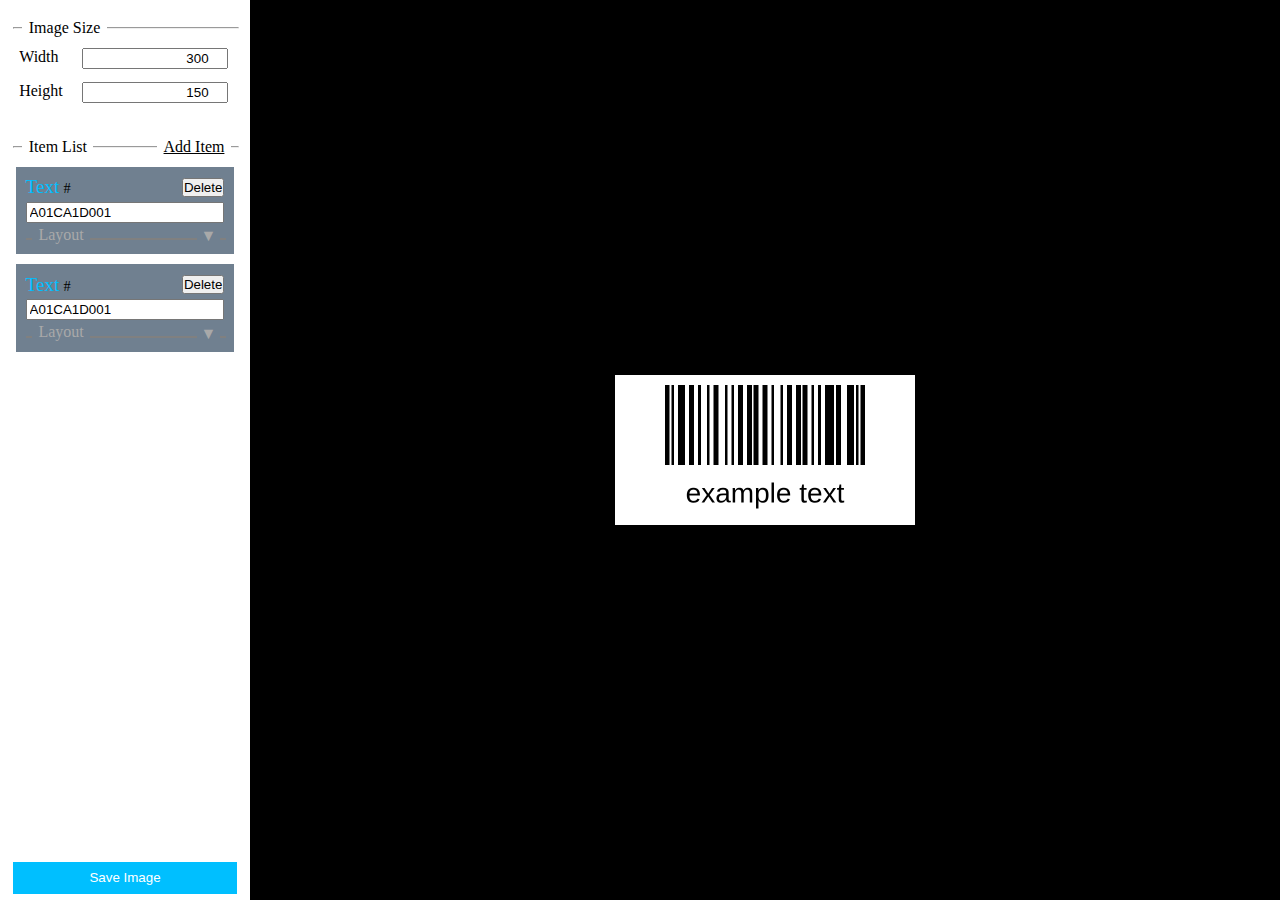
<file: index.html>
<!DOCTYPE html>
<html lang="ko">
  <head>
    <meta charset="UTF-8" />
    <meta http-equiv="X-UA-Compatible" content="IE=edge" />
    <meta name="viewport" content="width=device-width, initial-scale=1.0" />
    <title>Barcode Price Tag</title>
    <link rel="stylesheet" href="index.css" />
  </head>
  <body>
    <div id="layout-wrapper" class="d-flex">
      <!-- side control layout -->
      <div id="side-control-layout" class="d-flex align-items-center">
        <div class="label-header">
          <hr />
          <label class="none-select">Image Size</label>
        </div>
        <div class="label-input">
          <label class="none-select" for="image-size-width">Width</label>
          <input id="image-size-width" type="number" />
        </div>
        <div class="label-input">
          <label class="none-select" for="image-size-height">Height</label>
          <input id="image-size-height" type="number" />
        </div>
        <div class="label-header">
          <hr />
          <label class="none-select">Item List</label>
          <label id="item-add" class="none-select" role="button">
            Add Item
          </label>
        </div>
        <div id="item-list"></div>
        <div class="w-100 flex-1 position-relative">
          <button id="image-save-btn" class="bottom">Save Image</button>
        </div>
      </div>
      <!-- main canvas layout -->
      <div id="main-canvas-layout">
        <canvas id="main-canvas"></canvas>
      </div>
    </div>

    <!-- input -->
    <div data-id="item" class="item hidden">
      <div class="item-header">
        <div>
          <span class="none-select" data-id="item-type-text">Text</span>
          <span class="none-select" data-id="item-id-text">#</span>
        </div>
        <div>
          <button data-id="event-delete">Delete</button>
        </div>
      </div>
      <div class="item-data">
        <input data-id="item-input-data" value="A01CA1D001" />
      </div>
      <div class="item-layout-header" data-id="event-layout-toggle">
        <hr />
        <label class="none-select">Layout</label>
        <span class="none-select">▼</span>
      </div>
      <div class="item-layout-control hide">
        <div class="label-input" data-id="item-layout-x">
          <label class="none-select">X</label>
          <input type="number" data-id="item-input-x" />
        </div>
        <div class="label-input" data-id="item-layout-y">
          <label class="none-select">Y</label>
          <input type="number" data-id="item-input-y" />
        </div>
        <div class="label-input" data-id="item-layout-width">
          <label class="none-select">W</label>
          <input type="number" data-id="item-input-width" />
        </div>
        <div class="label-input" data-id="item-layout-height">
          <label class="none-select">H</label>
          <input type="number" data-id="item-input-height" />
        </div>
        <div class="label-input" data-id="item-layout-color">
          <label class="none-select">Color</label>
          <input data-id="item-input-color" />
        </div>
        <div class="label-input" data-id="item-layout-font-size">
          <label class="none-select">Size</label>
          <input type="number" data-id="item-input-font-size" />
        </div>
        <div class="label-select" data-id="item-layout-barcode-type">
          <label class="none-select">Type</label>
          <select data-id="item-select-barcode-type">
            <option value="CODE128" selected>CODE128 auto</option>
            <option value="CODE128A">CODE128 A</option>
            <option value="CODE128B">CODE128 B</option>
            <option value="CODE128C">CODE128 C</option>
            <option value="EAN13">EAN13</option>
            <option value="EAN8">EAN8</option>
            <option value="UPC">UPC</option>
            <option value="CODE39">CODE39</option>
            <option value="ITF14">ITF14</option>
            <option value="ITF">ITF</option>
            <option value="MSI">MSI</option>
            <option value="MSI10">MSI10</option>
            <option value="MSI11">MSI11</option>
            <option value="MSI1010">MSI1010</option>
            <option value="MSI1110">MSI1110</option>
            <option value="pharmacode">Pharmacode</option>
          </select>
        </div>
        <div class="label-select" data-id="item-layout-image-type">
          <label class="none-select">Type</label>
          <select data-id="item-select-image-type">
            <option value="src" selected>Url</option>
            <option value="blob">Upload</option>
          </select>
        </div>
      </div>
    </div>

    <!-- popup  -->
    <div id="item-popup-layout">
      <div class="item-popup-background"></div>
      <div class="item-popup-content">
        <div class="item-popup-close none-select" data-id="event-popup-close">
          Close
        </div>
        <span class="none-select">Add Item</span>

        <!-- select type -->
        <select
          class="item-popup-select-type"
          data-id="item-popup-select-item-type"
        >
          <option value="text" selected>Text</option>
          <option value="barcode">Barcode</option>
          <option value="qr">Qr</option>
          <option value="image">Image</option>
        </select>

        <!-- text input -->
        <div
          class="item-popup-input-layout"
          data-id="item-popup-input-layout-text"
        >
          <div class="item-popup-type">
            <span>Text Item</span>
          </div>
          <div class="item-popup-input-wrap">
            <label class="none-select">Text</label>
            <input data-id="item-popup-input-text" placeholder="input text" />
          </div>
          <div class="item-popup-input-wrap">
            <label class="none-select">Color</label>
            <input data-id="item-popup-input-color" placeholder="#000000" />
          </div>
          <div class="item-popup-input-wrap">
            <label class="none-select">Font Size</label>
            <input
              type="number"
              data-id="item-popup-input-font-size"
              placeholder="14"
            />
          </div>
        </div>

        <!-- barcode input -->
        <div
          class="item-popup-input-layout"
          data-id="item-popup-input-layout-barcode"
        >
          <div class="item-popup-type">
            <span>Barcode Item</span>
          </div>
          <div class="item-popup-input-wrap">
            <label class="none-select">Data</label>
            <input
              data-id="item-popup-input-data"
              placeholder="input barcode"
            />
          </div>
          <div class="item-popup-input-wrap">
            <label class="none-select">Color</label>
            <input data-id="item-popup-input-color" placeholder="#000000" />
          </div>
          <div class="item-popup-input-wrap">
            <label class="none-select">Barcode Type</label>
            <select data-id="item-popup-select-barcode-type">
              <option value="" disabled selected>select barcode type</option>
              <option value="CODE128">CODE128 auto</option>
              <option value="CODE128A">CODE128 A</option>
              <option value="CODE128B">CODE128 B</option>
              <option value="CODE128C">CODE128 C</option>
              <option value="EAN13">EAN13</option>
              <option value="EAN8">EAN8</option>
              <option value="UPC">UPC</option>
              <option value="CODE39">CODE39</option>
              <option value="ITF14">ITF14</option>
              <option value="ITF">ITF</option>
              <option value="MSI">MSI</option>
              <option value="MSI10">MSI10</option>
              <option value="MSI11">MSI11</option>
              <option value="MSI1010">MSI1010</option>
              <option value="MSI1110">MSI1110</option>
              <option value="pharmacode">Pharmacode</option>
            </select>
          </div>
          <div class="item-popup-input-wrap">
            <label class="none-select">Width</label>
            <input
              type="number"
              data-id="item-popup-input-width"
              placeholder="100"
            />
          </div>
          <div class="item-popup-input-wrap">
            <label class="none-select">Height</label>
            <input
              type="number"
              data-id="item-popup-input-height"
              placeholder="100"
            />
          </div>
        </div>

        <!-- qr input -->
        <div
          class="item-popup-input-layout"
          data-id="item-popup-input-layout-qr"
        >
          <div class="item-popup-type">
            <span>QR Item</span>
          </div>
          <div class="item-popup-input-wrap">
            <label class="none-select">Data</label>
            <input data-id="item-popup-input-data" placeholder="input qr" />
          </div>
          <div class="item-popup-input-wrap">
            <label class="none-select">Color</label>
            <input data-id="item-popup-input-color" placeholder="#000000" />
          </div>
          <div class="item-popup-input-wrap">
            <label class="none-select">Width</label>
            <input
              type="number"
              data-id="item-popup-input-width"
              placeholder="100"
            />
          </div>
          <div class="item-popup-input-wrap">
            <label class="none-select">Height</label>
            <input
              type="number"
              data-id="item-popup-input-height"
              placeholder="100"
            />
          </div>
        </div>

        <!-- image input -->
        <div
          class="item-popup-input-layout"
          data-id="item-popup-input-layout-image"
        >
          <div class="item-popup-type">
            <span>Image Item</span>
          </div>
          <div class="item-popup-input-wrap">
            <label class="none-select">Data</label>
            <input data-id="item-popup-input-data" placeholder="input image" />
          </div>
          <div class="item-popup-input-wrap">
            <label class="none-select">Type</label>
            <select data-id="item-popup-select-image-type">
              <option value="" disabled selected>select image type</option>
              <option value="src">Url</option>
              <option value="blob">Upload</option>
            </select>
          </div>
          <div class="item-popup-input-wrap">
            <label class="none-select">Width</label>
            <input
              type="number"
              data-id="item-popup-input-width"
              placeholder="100"
            />
          </div>
          <div class="item-popup-input-wrap">
            <label class="none-select">Height</label>
            <input
              type="number"
              data-id="item-popup-input-height"
              placeholder="100"
            />
          </div>
        </div>

        <!-- add item button -->
        <div class="item-popup-add">
          <button data-id="event-popup-add-item">Add Item</button>
        </div>
      </div>
    </div>
    
    <!-- 
      TODO: 리팩토링
      0. html을 js로 관리하는 로직 좀 더 간략화하기
      1. JS별로 할 일 명확히 구분하기 (다른 js를 호출하는 건 오직 index.js에서만 할 수 있어야 완벽해짐)
      1-1. item.js: 아이템 데이터 생성
      1-2. index.js: 좌측 컨트롤러 이벤트 연결, 기본 아이템 데이터셋 생성 및 아이템들 requestAnimationFrame에 맞춰서 canvas.js 함수로 그리기
      1-3. popup.js: 아이템을 생성할 수 있는 레이아웃 생성, 표시 및 상호작용
      1-4. canvas.js: window resize, devicePixelRatio 변화에 따른 캔버스 크기 변동 계산, 레이어별 그릴 수 있는 함수 제공 (아이템 타입과 데이터 집어넣으면 context에 아이템 그리는 함수도 만들기)
      1-5. matrix.js: devicePixelRatio에 따른 아이템 좌표 및 크기 계산, 마우스 이벤트 상호작용 계산
      2. JS간의 데이터 연결은 오로지 함수 및 파라미터로만 하기
      3. 계산 과정은 변경점이 있을 때만 실행하기
      4. 중복 변수는 상수로 JS 최상단으로 빼기
      5. canvas 레이어 나누기
      5-1. 배경
      5-2. canvas edge
      5-3. 아이템
      5-4. 상호작용 (hover, focus)
    -->

    <!-- TODO: drawCanvas - Item 그리기 -->
    <!-- TODO: Canvas 외각에 가로 중앙, 세로 중앙 위치 표시하기 -->
    <!-- TODO: 배경색 조절 가능하게 하기 (투명도 가능하게) -->
    <!-- TODO: canvas 타입별 레이어 여러개 둬서, clearRect 굳이 매번 안 하게 하기 (타입: 배경, 아이템, 팝업...) -->

    <!-- TODO: 이미지 아이템 input 커스텀으로 하나 만들기 (input value files 보안 문제) -->
    <!-- ㄴ> 굳이 input에 현재 불러온 이미지 표시 안해도 될 것 같음. 오로지 입력용으로만 사용 -->
    <!-- TODO: 아이템 - 현재 상태 저장 이름.barcode -->

    <!-- script -->
    <script src="./js/item.js"></script>
    <script src="./js/matrix.js"></script>
    <script src="./js/canvas.js"></script>
    <script src="./js/index.js"></script>
    <script src="./js/popup.js"></script>

    <!-- library -->
    <script src="./lib/jsbarcode.all.min.js"></script>
  </body>
</html>
</file>
<file: index.css>
/* ---------------------------- [ INIT ] */

*:not(hr) {
  margin: 0;
  padding: 0;
  box-sizing: border-box;
}

body {
  width: 100vw;
  height: 100vh;
  overflow: hidden;
  background-color: black;
}

input,
select {
  padding: 1px 2px;
}

button {
  cursor: pointer;
}

/* ---------------------------- [ BASE ] */

.d-flex {
  display: flex;
  flex-flow: column;
}

.align-items-center {
  align-items: center;
}

.w-100 {
  width: 100%;
}

.flex-1 {
  flex: 1;
}

.position-relative {
  position: relative;
}

.bottom {
  position: absolute;
  bottom: 0px;
}

.none-select {
  user-select: none;
}

/* ---------------------------- [ COMPONENT ] */

/* Label Header */
.label-header {
  position: relative;
  width: -webkit-fill-available;
  height: 1rem;
  margin: 0.4rem 0.8rem;
  margin-top: 1.2rem;
}
.label-header > hr {
  position: absolute;
  width: 100%;
  z-index: 0;
}
.label-header > label {
  position: absolute;
  margin-left: 0.6rem;
  padding: 0 0.4rem;
  background-color: white;
  z-index: 1;
}

/* Label Input */
.label-input {
  position: relative;
  width: -webkit-fill-available;
  display: flex;
  flex-direction: row;
  justify-content: space-between;
  margin: 0.4rem 1.4rem 0.4rem 1.2rem;
}
.label-input > label {
  width: 25%;
  vertical-align: bottom;
}
.label-input > input {
  width: 70%;
  margin-left: 0.2rem;
  text-align: end;
}
.label-input + .label-input {
  margin-bottom: 1rem;
}

/* Label Select */
.label-select {
  position: relative;
  display: flex;
  flex-direction: row;
  margin: 0.4rem 1.4rem 0.4rem 1.2rem;
  align-self: flex-end;
}
.label-select > label {
  width: 25%;
  vertical-align: bottom;
}
.label-select > select {
  width: 100%;
  margin-left: 0.2rem;
  text-align: end;
}
.label-select + .label-select {
  margin-bottom: 1rem;
}

/* Item */
.item {
  width: -webkit-fill-available;
  margin: 0.6rem 1rem;
  padding: 0.6rem;
  background-color: slategray;
}
.item.hidden {
  display: none;
}
.item.hover {
  border: 0.3rem solid skyblue;
  padding: 0.3rem;
}
.item.focus {
  border: 0.3rem solid deepskyblue;
  padding: 0.3rem;
}
/* Item - Header */
.item > .item-header {
  display: flex;
  align-items: center;
  justify-content: space-between;
}
.item > .item-header > div > span:nth-child(1) {
  font-size: 1.2rem;
  color: deepskyblue;
}
.item > .item-header > div > span:nth-child(2) {
  font-size: 0.9rem;
  color: black;
}
/* Item - Data */
.item > .item-data {
  margin: 0.2rem 0;
}
.item > .item-data > input {
  width: -webkit-fill-available;
}
/* Item - Layout */
.item > .item-layout-header {
  position: relative;
  height: 1.2rem;
  margin-top: 0.2rem;
  color: darkgray;
  border-color: slategray;
}
.item > .item-layout-header:hover {
  color: lightgray;
}
.item > .item-layout-header > hr {
  position: absolute;
  top: 25%;
  width: 100%;
  border: 1px solid;
  z-index: 0;
}
.item > .item-layout-header > label {
  position: absolute;
  margin-left: 0.4rem;
  padding: 0 0.4rem;
  background-color: slategray;
  z-index: 1;
}
.item > .item-layout-header > span {
  position: absolute;
  top: 0.1rem;
  right: 0.3rem;
  padding: 0 0.2rem;
  vertical-align: middle;
  border: none;
  color: inherit;
  background-color: slategray;
  z-index: 1;
}
.item > .item-layout-control {
  padding-top: 0.2rem;
}
.item > .item-layout-control.hide {
  display: none;
}
.item > .item-layout-control > .label-input,
.item > .item-layout-control > .label-select {
  display: flex;
  justify-content: space-between;
  margin: 0.4rem 0;
  color: white;
}
.item > .item-layout-control > .label-input > input,
.item > .item-layout-control > .label-select > select {
  width: 140px;
  margin-left: 0.6rem;
}

/* ---------------------------- [ UNIQUE ] */

#layout-wrapper {
  flex-flow: row;
}

#side-control-layout {
  min-width: 250px;
  width: 15vw;
  height: 100vh;
  background-color: white;
}

#item-add {
  position: absolute;
  right: 0.4rem;
  padding: 0 0.4rem;
  text-decoration: underline;
  background-color: white;
  cursor: pointer;
  transition: color 300ms 200ms ease-in-out;
  z-index: 1;
}
#item-add:hover {
  color: deepskyblue;
  transition: color 300ms 0ms ease-in-out;
}

#item-list {
  width: -webkit-fill-available;
  max-height: 60vh;
  margin-top: 0.4rem;
  overflow-y: scroll;
}
#item-list > .item:first-child {
  margin-top: 0;
}
#item-list > .item:last-child {
  margin-bottom: 0;
}

#image-save-btn {
  width: -webkit-fill-available;
  height: 2rem;
  margin: 0.4rem 0.8rem;
  border: none;
  color: white;
  background-color: deepskyblue;
}

#main-canvas-layout {
  flex: 1;
  max-height: 100vh;
  overflow: hidden;
}

#main-canvas {
  width: 100%;
  height: 100%;
  background-color: black;
}

#item-popup-layout {
  position: fixed;
  top: 0px;
  left: 0px;
  width: 100vw;
  height: 100vh;
  display: none;
  align-items: center;
  justify-content: center;
  z-index: 2;
}
#item-popup-layout > .item-popup-background {
  position: absolute;
  top: 0px;
  left: 0px;
  width: 100vw;
  height: 100vh;
  background-color: rgba(0, 0, 0, 0.5);
}
#item-popup-layout > .item-popup-content {
  position: relative;
  width: 340px;
  height: 460px;
  padding: 0.6rem 0.4rem;
  overflow: auto;
  display: flex;
  flex-direction: column;
  border-radius: 5px;
  box-sizing: border-box;
  background-color: white;
  z-index: 1;
  -ms-overflow-style: none; /* IE and Edge */
  scrollbar-width: none; /* Firefox */
}
#item-popup-layout > .item-popup-content::-webkit-scrollbar {
  display: none;
}
#item-popup-layout > .item-popup-content > .item-popup-close {
  position: absolute;
  top: 0.6rem;
  right: 0.4rem;
  cursor: pointer;
}
#item-popup-layout > .item-popup-content > .item-popup-select-type {
  margin: 0.6rem 0.4rem 0 0.4rem;
}
#item-popup-layout > .item-popup-content > .item-popup-input-layout {
  margin-top: 0.5rem;
  padding: 0.6rem 0.4rem;
}
#item-popup-layout
  > .item-popup-content
  > .item-popup-input-layout
  > .item-popup-type {
  margin-bottom: 1.2rem;
  font-size: 1.2rem;
  color: deepskyblue;
}
#item-popup-layout
  > .item-popup-content
  > .item-popup-input-layout
  > .item-popup-input-wrap {
  display: flex;
  align-items: center;
  justify-content: space-between;
}
#item-popup-layout
  > .item-popup-content
  > .item-popup-input-layout
  > .item-popup-input-wrap
  + .item-popup-input-wrap {
  margin-top: 0.6rem;
}
#item-popup-layout
  > .item-popup-content
  > .item-popup-input-layout
  > .item-popup-input-wrap
  > select,
#item-popup-layout
  > .item-popup-content
  > .item-popup-input-layout
  > .item-popup-input-wrap
  > input {
  width: 170px;
}
#item-popup-layout
  > .item-popup-content
  > .item-popup-input-layout
  > .item-popup-input-wrap
  > input[type="number"] {
  text-align: end;
}
#item-popup-layout
  > .item-popup-content
  > .item-popup-input-layout
  > .item-popup-input-wrap
  > select {
  text-align: end;
}
#item-popup-layout > .item-popup-content > .item-popup-add {
  flex: 1;
  display: flex;
  align-items: flex-end;
}
#item-popup-layout > .item-popup-content > .item-popup-add > button {
  width: -webkit-fill-available;
  height: 2rem;
  border: none;
  color: white;
  background-color: deepskyblue;
}
</file>
